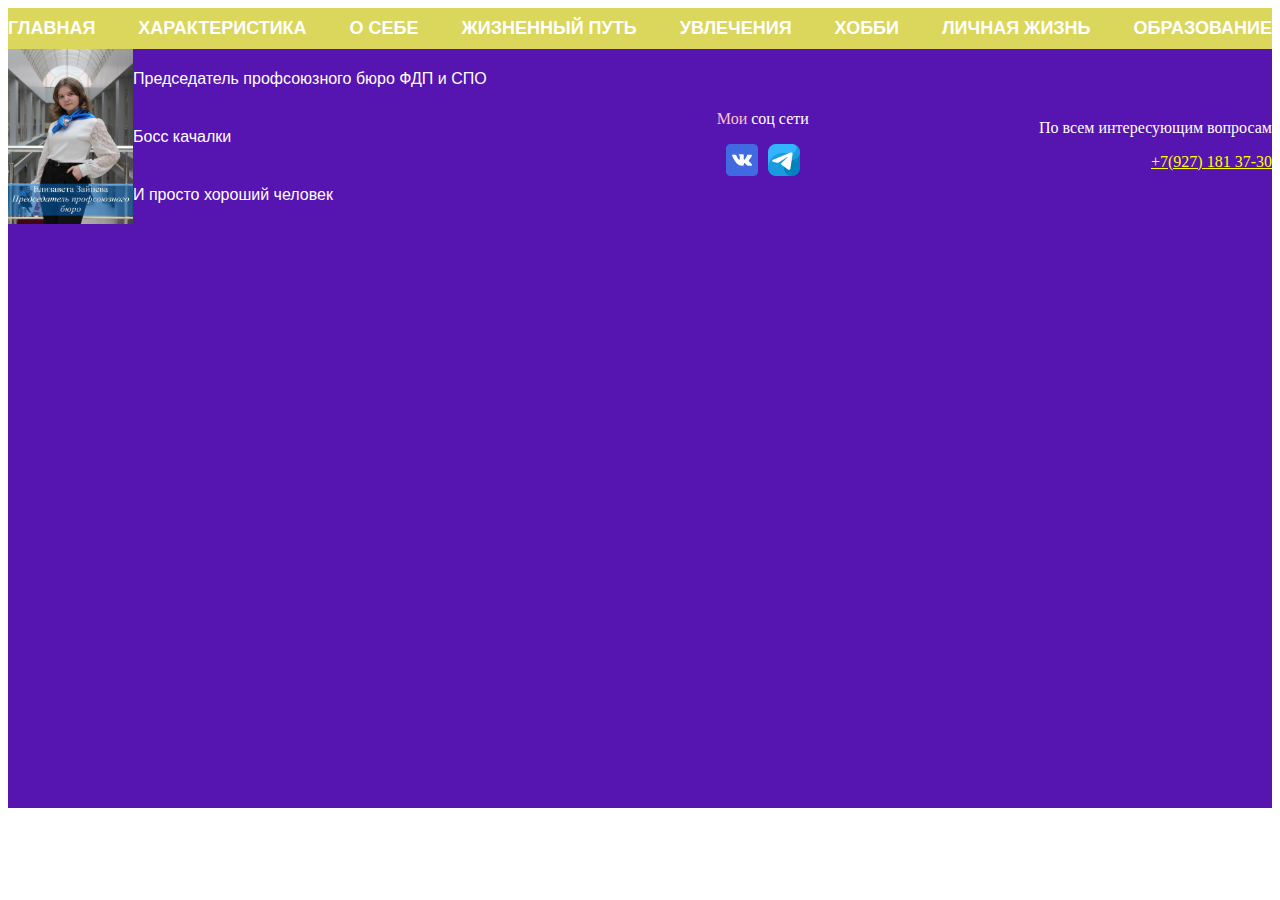
<file: index.html>
<!DOCTYPE html>
<html lang="en">
<head>
    <meta charset="UTF-8">
    <meta name="viewport" content="width=device-width, initial-scale=1.0">
    <meta http-equiv="X-UA-Compatible" content="ie=edge">
    <link href="https://cdn.jsdelivr.net/npm/bootstrap@5.2.0/dist/css/bootstrap.min.css" rel="stylesheet" integrity="sha384-gH2yIJqKdNHPEq0n4Mqa/HGKIhSkIHeL5AyhkYV8i59U5AR6csBvApHHNl/vI1Bx" crossorigin="anonymous">
    <title>Document</title>
    <link rel="stylesheet" href="style.css">
</head>
<body>
    <header>
        <div class="container">
            <div class="row">
                <div class="col-lg-12">
                    <nav class="header-nav">
                        <ul>
                            <li><a href="#">Главная</a></li>
                            <li><a href="#">Характеристика</a></li>
                            <li><a href="#">О себе</a></li>
                            <li><a href="#">Жизненный путь</a></li>
                            <li><a href="#">Увлечения</a></li>
                            <li><a href="#">Хобби</a></li>
                            <li><a href="#">Личная жизнь</a></li>
                            <li><a href="#">Образование</a></li>
                        </ul>
                    </nav>
                </div>
            </div>
            <div class="row">
                <div class="col-lg-12">
                    <div class="header-menu">
                        <div class="header-menu__logo">
                            <img src="elizaveta.jpg" alt="">
                            <div class="header-menu__logo-text">
                                <p>Председатель профсоюзного бюро ФДП и СПО</p>
                                <p>Босс качалки</p>
                                <p>И просто хороший человек</p>
                            </div>
                        </div>
                        <div class="header-menu__link">
                            <p><span>Мои</span> соц сети</p>
                            <div class="header-menu__link-icon">
                                <a href="#"><img src="vkontakte.png" alt=""></a>
                                <a href="#"><img src="telegram.png" alt=""></a>
                            </div>
                        </div>
                        <div class="header-menu__phone">
                            <p>По всем интересующим вопросам</p>
                            <a href="tel:89271813730">+7(927) 181 37-30</a>
                        </div>
                    </div>
                </div>
            </div>
        </div>
    </header>
    

    <script src="https://cdn.jsdelivr.net/npm/bootstrap@5.2.0/dist/js/bootstrap.bundle.min.js" integrity="sha384-A3rJD856KowSb7dwlZdYEkO39Gagi7vIsF0jrRAoQmDKKtQBHUuLZ9AsSv4jD4Xa" crossorigin="anonymous"></script>
</body>
</html>
</file>
<file: style.css>
header {
    background-color: #5614B0;
    height: 800px;
}
.header-nav {
    background-color: #DBD65C;
}
.header-nav ul{
    display: flex;
    flex-direction: row;
    justify-content: space-between;
    padding: 0;
    margin: 0;
}
.header-nav ul li {
    padding: 10px 0px;
    list-style: none
}
.header-nav ul li a {
    color: white;
    text-decoration: none;
    font-family: sans-serif;
    font-size: 18px;
    font-weight: 600;
    text-transform: uppercase;
}
.header-menu {
    display: flex;
    flex-direction: row;
    justify-content: space-between;
}
.header-menu__logo {
    display: flex;
    flex-direction: row;
    justify-content: space-between;
}
.header-menu__logo img {
    height: 175px;
    width: 125px;
}
.header-menu__logo-text {
    display: flex;
    flex-direction: column;
    justify-content: space-around;
    color: white;
    font-size: 16px;
    font-family: 'Segoe UI', Tahoma, Geneva, Verdana, sans-serif;
}
.header-menu__logo-text p {
    line-height: 5px;
}
.header-menu__link {
    display: flex;
    flex-direction: column;
    justify-content: center;
    color: white;
    text-align: center;
}
.header-menu__link p span {
    color: pink;
}
.header-menu__link-icon {
    display: flex;
    flex-direction: row;
    justify-content: center;
}
.header-menu__link-icon a img {
    width: 32px;
    height: 32px;
    margin: 0 5px;
}
.header-menu__phone {
    display: flex;
    flex-direction: column;
    justify-content: center;
    color: white;
    text-align: right;
}
.header-menu__phone a {
    color: yellow !important;
}
</file>
